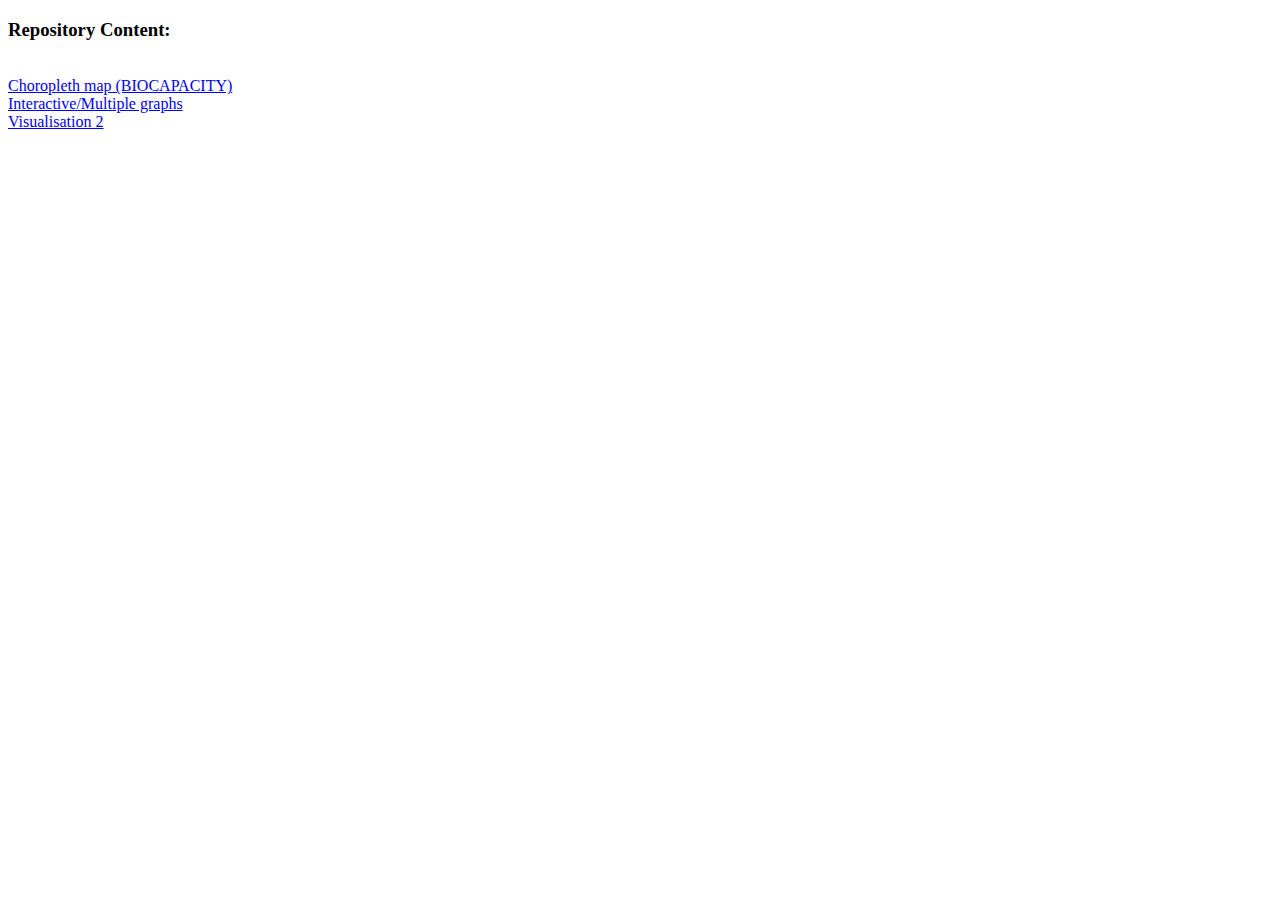
<file: index.html>
<!DOCTYPE html>
<html>
<head>
  <title>Index page</title>
  
</head>
<body>

<h3>Repository Content:</h3> 
<br>
<a href="W9 Homework/index.html">Choropleth map (BIOCAPACITY)</a>
<br>
<a href="W10 Homework/index.html"> Interactive/Multiple graphs</a>
<br>
<a href="Visualisation2/index.html"> Visualisation 2</a>
<br>


</body>
</html>
</file>
